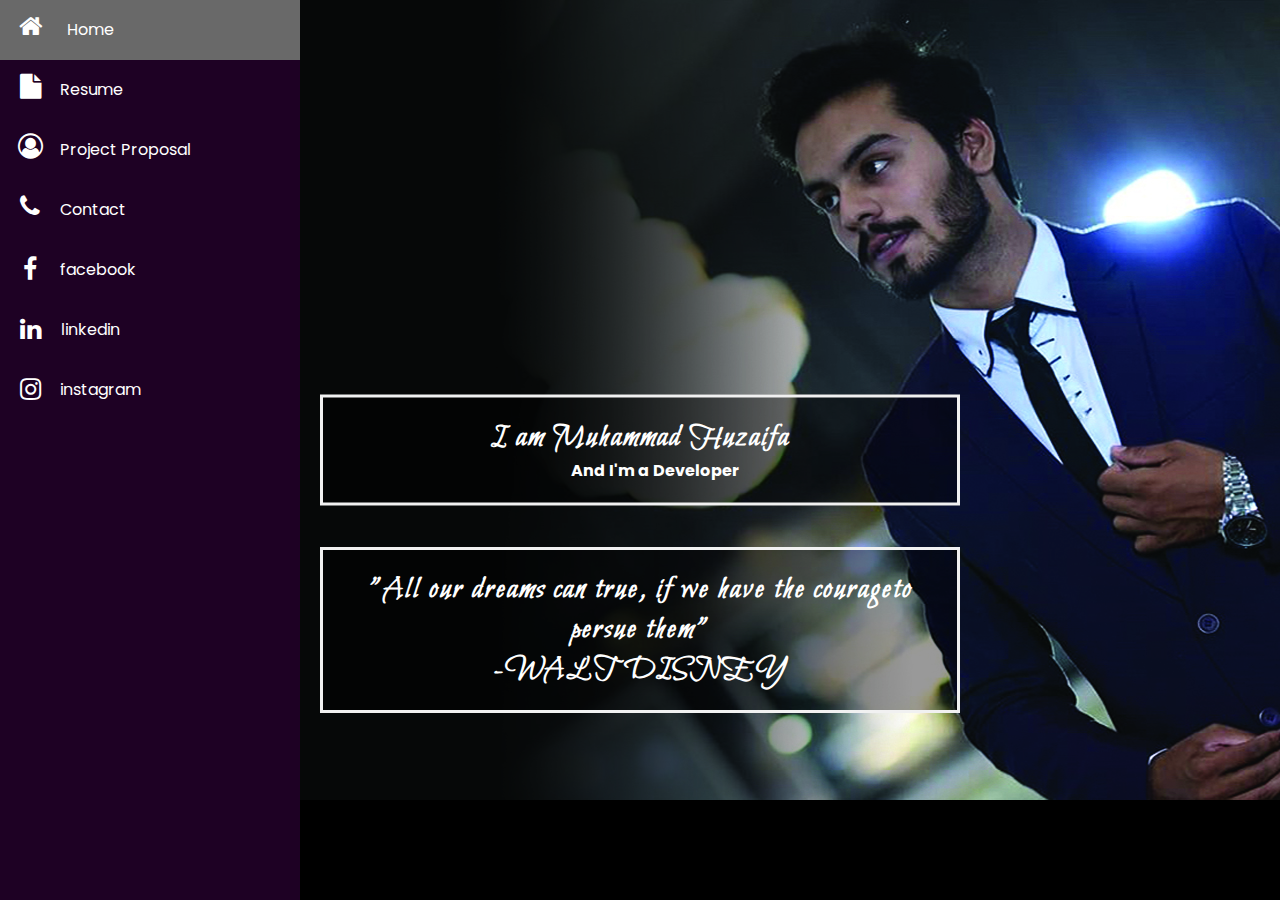
<file: index.html>
<!DOCTYPE html>
<html lang="en">
<head>
    <meta charset="UTF-8">
    <meta name="viewport" content="width=device-width, initial-scale=1.0">
    <title>Muhammad Huzaifa</title>
    <link rel="stylesheet" href="mainicon_GBz_2.ico" type="icon">
    <link rel="stylesheet" href="https://stackpath.bootstrapcdn.com/font-awesome/4.7.0/css/font-awesome.min.css" integrity="sha384-wvfXpqpZZVQGK6TAh5PVlGOfQNHSoD2xbE+QkPxCAFlNEevoEH3Sl0sibVcOQVnN" crossorigin="anonymous">
    <link rel="stylesheet" href="CSS/styling.css">
    <link href='https://fonts.googleapis.com/css?family=Bilbo Swash Caps' rel='stylesheet'>
</head>
<body>
    <div class="navigation">
        <ul>
            <li>
                <a href="index.html">
                    <span class="icon"><i class="fa fa-home" aria-hidden="true"></i></span>
                    <span class="icon">Home</span>
                </a>
            </li>
            <li>
                <a href="Resume.html">
                    <span class="icon"><i class="fa fa-file" aria-hidden="true"></i></span>
                    <span class="icon">Resume</span>
                </a>
            </li>
            <li > 
                <a href="Proposal.html">
                    <span class="icon"><i class="fa fa-user-circle-o" aria-hidden="true"></i></span>
                    <span class="icon">Project Proposal</span>
                </a>
            </li>
            <li >
                <a href="Contact.html">
                    <span class="icon" ><i class="fa fa-phone" aria-hidden="true"></i>
                    </i></span>
                    <span class="icon">Contact</span>
                </a>
            </li>
            <li>
                <a href="https://www.facebook.com/profile.php?id=100007521528771">
                    <span class="icon" ><i class="icon fa fa-facebook" aria-hidden="true"></i></span>
                    <span class="icon">facebook</span>
                </a>
            </li>
            
            <li>
                <a href="https://www.linkedin.com/in/huzaifa-arshad-517036166/" >
                    <span class="icon" ><i class="icon fa fa-linkedin" aria-hidden="true"></i></span>
                    <span class="icon">linkedin</span>
                </a>
            </li>
            <li >
                <a href="https://www.instagram.com/huzaifaa.arshad/">
                    <span class="icon" ><i class="icon fa fa-instagram" aria-hidden="true"></i></span>
                    <span class="icon">instagram</span>
                </a>
            </li>
            
        </ul>
    </div>
    <div class="bg-image"></div>

<div class="bg-text">
  <h1>I am Muhammad Huzaifa</h1>
  <p>And I'm a Developer</p>
</div>
<div class="quote">
    <h1>
        
            "All our dreams can true, if we have the courageto persue them"<br>
            -WALT DISNEY
        
    </h1>
</div>
</body>
</html>
</file>
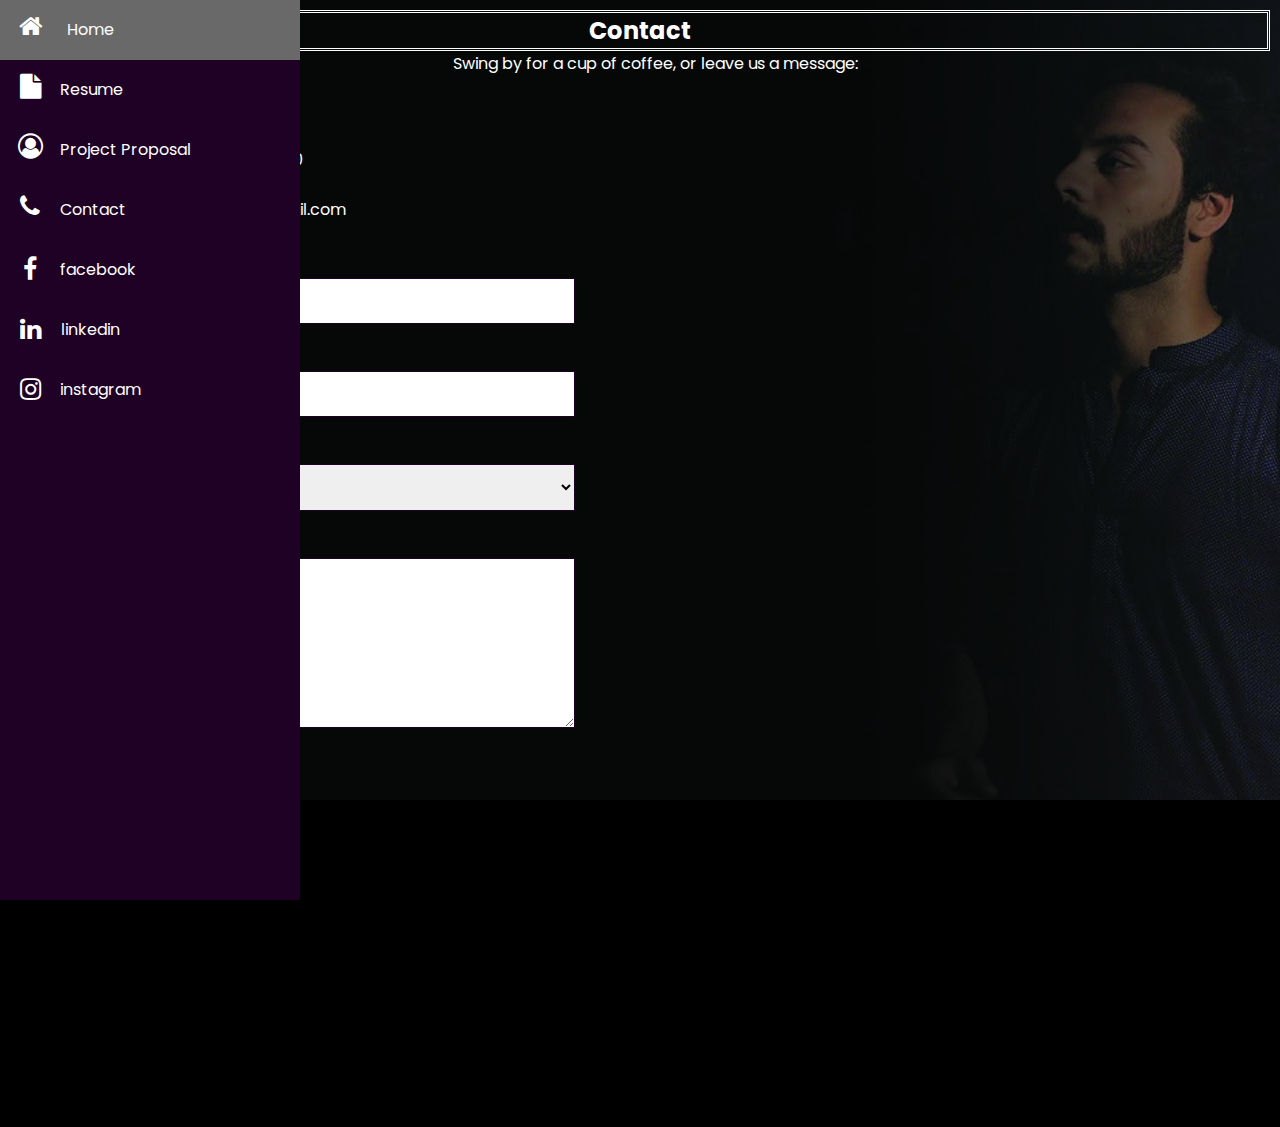
<file: Contact.html>
<!DOCTYPE html>
<html lang="en">
<head>
    <meta charset="UTF-8">
    <meta name="viewport" content="width=device-width, initial-scale=1.0">
    <title>Contact</title>
    <link rel="stylesheet" href="CSS/styling.css">
    <link rel="stylesheet" href="CSS/contact.css">
   
    <link rel="stylesheet" href="https://stackpath.bootstrapcdn.com/font-awesome/4.7.0/css/font-awesome.min.css" integrity="sha384-wvfXpqpZZVQGK6TAh5PVlGOfQNHSoD2xbE+QkPxCAFlNEevoEH3Sl0sibVcOQVnN" crossorigin="anonymous">

</head>
<body>
    <div class="navigation">
        <ul>
            <li>
                <a href="index.html">
                    <span class="icon"><i class="fa fa-home" aria-hidden="true"></i></span>
                    <span class="icon">Home</span>
                </a>
            </li>
            <li>
                <a href="Resume.html">
                    <span class="icon"><i class="fa fa-file" aria-hidden="true"></i></span>
                    <span class="icon">Resume</span>
                </a>
            </li>
            <li > 
                <a href="Proposal.html">
                    <span class="icon"><i class="fa fa-user-circle-o" aria-hidden="true"></i></span>
                    <span class="icon">Project Proposal</span>
                </a>
            </li>
            <li >
                <a href="Contact.html">
                    <span class="icon" ><i class="fa fa-phone" aria-hidden="true"></i>
                    </i></span>
                    <span class="icon">Contact</span>
                </a>
            </li>
            <li>
                <a href="https://www.facebook.com/profile.php?id=100007521528771">
                    <span class="icon" ><i class="icon fa fa-facebook" aria-hidden="true"></i></span>
                    <span class="icon">facebook</span>
                </a>
            </li>
            
            <li>
                <a href="https://www.linkedin.com/in/huzaifa-arshad-517036166/" >
                    <span class="icon" ><i class="icon fa fa-linkedin" aria-hidden="true"></i></span>
                    <span class="icon">linkedin</span>
                </a>
            </li>
            <li >
                <a href="https://www.instagram.com/huzaifaa.arshad/">
                    <span class="icon" ><i class="icon fa fa-instagram" aria-hidden="true"></i></span>
                    <span class="icon">instagram</span>
                </a>
            </li>
            
        </ul>
    </div>
    <div class="container">
        <div style="text-align:center">
          <h2>Contact</h2>
          <p>Swing by for a cup of coffee, or leave us a message:</p>
        </div>
        
        
            
            
        </ul>
        <div class="row">
            
          <div class="column">
            <li>
                Phone Number: 03041382070
            </li>
            <br>
            <li>
                Email: huzaifaa.arshad@gmail.com
            </li>
            <br>
            <form action="/action_page.php">
              <label for="fname">First Name</label>
              <input type="text" id="fname" name="firstname" placeholder="Your name..">
              <label for="lname">Last Name</label>
              <input type="text" id="lname" name="lastname" placeholder="Your last name..">
              <label for="country">Country</label>
              <select id="country" name="country">
                <option value="australia">Australia</option>
                <option value="canada">Canada</option>
                <option value="Pakistan">Pakistan</option>
                <option value="India">India</option>
                <option value="Germany">Germany</option>
              </select>
              <label for="subject">Subject</label>
              <textarea id="subject" name="subject" placeholder="Write something.." style="height:170px"></textarea>
              <input type="submit" value="Submit">
            </form>
          </div>
        </div>
    </div>
    <div class="card-image col col-m-12 col-t-12 col-d-4 col-d-lg-6">
        <!-- <div class="map" id="map"></div>
-->							<!-- <div id="map"></div> -->
<iframe src="https://www.google.com/maps/embed?pb=!1m18!1m12!1m3!1d924234.6299354958!2d66.59497927288899!3d25.193389514035218!2m3!1f0!2f0!3f0!3m2!1i1024!2i768!4f13.1!3m3!1m2!1s0x3eb33e06651d4bbf%3A0x9cf92f44555a0c23!2sKarachi%2C+Karachi+City%2C+Sindh%2C+Pakistan!5e0!3m2!1sen!2s!4v1547990236434" width="100%" height="100%" frameborder="0" style="border:0" allowfullscreen=""></iframe>
    </div>
</body>
</html>
</file>
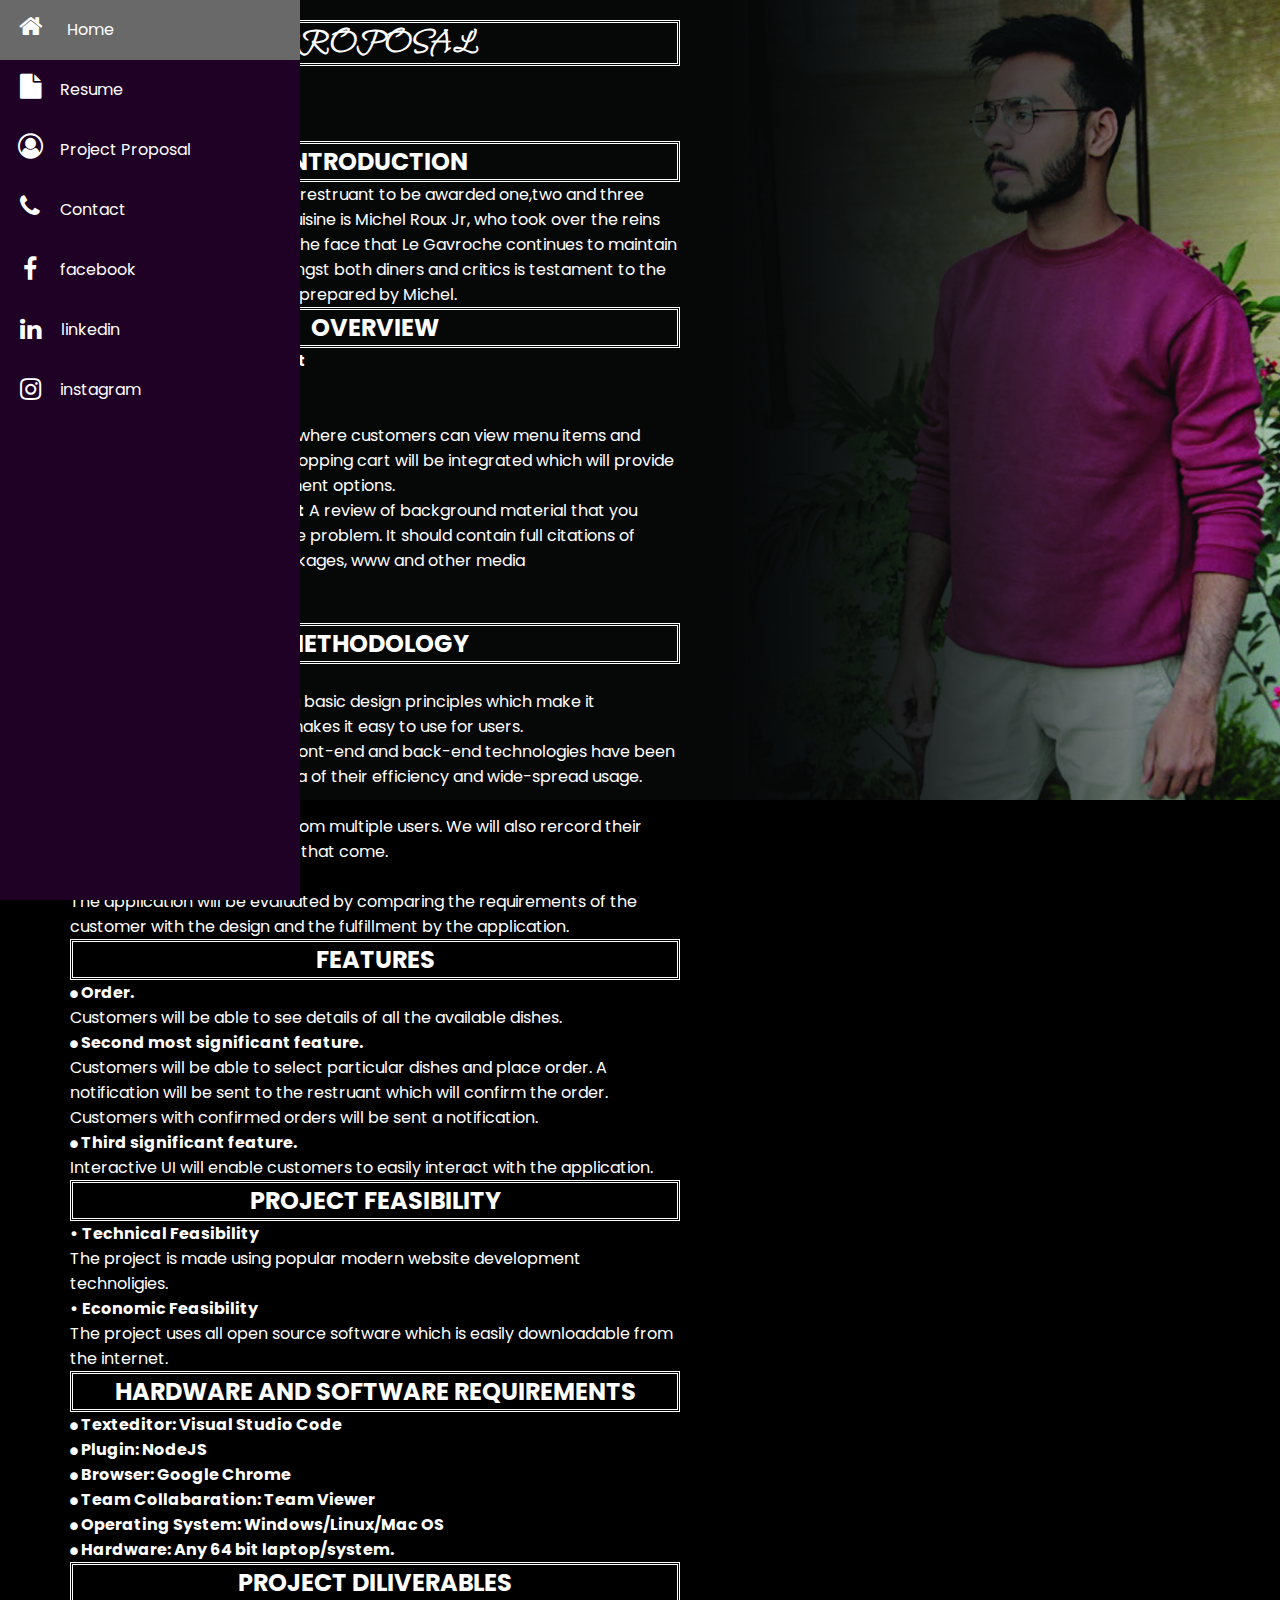
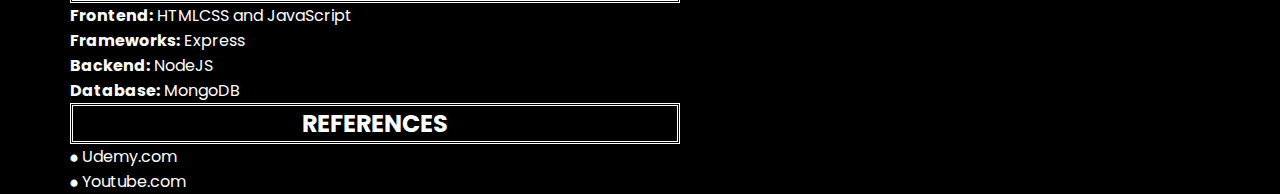
<file: Proposal.html>
<!DOCTYPE html>
<html lang="en">
<head>
    <meta charset="UTF-8">
    <meta name="viewport" content="width=device-width, initial-scale=1.0">
    <title>Proposal</title>
    <link rel="stylesheet" href="CSS/styling.css">
    <link rel="stylesheet" href="CSS/backgroundProposal.css">
    <link rel="stylesheet" href="https://stackpath.bootstrapcdn.com/font-awesome/4.7.0/css/font-awesome.min.css" integrity="sha384-wvfXpqpZZVQGK6TAh5PVlGOfQNHSoD2xbE+QkPxCAFlNEevoEH3Sl0sibVcOQVnN" crossorigin="anonymous">
    <link href='https://fonts.googleapis.com/css?family=Bilbo Swash Caps' rel='stylesheet'>
</head>
<body>
    
    <div class="navigation">
        <ul>
            <li>
                <a href="index.html">
                    <span class="icon"><i class="fa fa-home" aria-hidden="true"></i></span>
                    <span class="icon">Home</span>
                </a>
            </li>
            <li>
                <a href="Resume.html">
                    <span class="icon"><i class="fa fa-file" aria-hidden="true"></i></span>
                    <span class="icon">Resume</span>
                </a>
            </li>
            <li > 
                <a href="Proposal.html">
                    <span class="icon"><i class="fa fa-user-circle-o" aria-hidden="true"></i></span>
                    <span class="icon">Project Proposal</span>
                </a>
            </li>
            <li >
                <a href="Contact.html">
                    <span class="icon" ><i class="fa fa-phone" aria-hidden="true"></i>
                    </i></span>
                    <span class="icon">Contact</span>
                </a>
            </li>
            <li>
                <a href="https://www.facebook.com/profile.php?id=100007521528771">
                    <span class="icon" ><i class="icon fa fa-facebook" aria-hidden="true"></i></span>
                    <span class="icon">facebook</span>
                </a>
            </li>
            
            <li>
                <a href="https://www.linkedin.com/in/huzaifa-arshad-517036166/" >
                    <span class="icon" ><i class="icon fa fa-linkedin" aria-hidden="true"></i></span>
                    <span class="icon">linkedin</span>
                </a>
            </li>
            <li >
                <a href="https://www.instagram.com/huzaifaa.arshad/">
                    <span class="icon" ><i class="icon fa fa-instagram" aria-hidden="true"></i></span>
                    <span class="icon">instagram</span>
                </a>
            </li>
            
        </ul>
    </div>
    <div class="Project">
        <h1>PROPOSAL</h1>
        <br><br><br>
        <h2>INTRODUCTION</h2>
        Le Gavroche was the first UK restruant to be awarded one,two and three Michelin stars. The chef de cuisine is Michel Roux Jr, who took over the reins from his father, Alert in 1991.
The face that Le Gavroche continues to maintain the highest reputations amongst both diners and critics is testament to the excellence of the food being prepared by Michel.
<h2>
    OVERVIEW
</h2>
<b>⦁	Significance of the Project</b><br>
FOR THE LOVE OF FOOD!! <br>
<b>⦁	Description of the Project </b><br>
A website based application where customers can view menu items and order them accordingly. A shopping cart will be integrated which will provide customers with various payment options.
<br>
<b>⦁	Background of the Project</b>    
A review of background material that you found, or was provided for the problem. It should contain full citations of articles, books, software packages, www and other media
<br>
<b>⦁	Project Category</b><br>
Product based <br>
<h2>METHODOLOGY</h2>
<b>⦁	Design phase</b><br>
The website is designed using basic design principles which make it interactive for users. It also makes it easy to use for users.
<br>
<b>⦁	Implementation phase</b>
Front-end and back-end technologies have been choosen based on the criteria of their efficiency and wide-spread usage.
<br>
<b>⦁	Testing phase</b>
<br>
We plan on collecting data from multiple users. We will also rercord their results and work on the bugs that come.
<br>
<b>⦁	Evaluation phase</b>
<br>
The application will be evaluated by comparing the requirements of the customer with the design and the fulfillment by the application.
<h2>FEATURES</h2>
<b>⦁	Order.</b>
<br>
Customers will be able to see details of all the available dishes.
<br>
<b>⦁	Second most significant feature.</b><br>
Customers will be able to select particular dishes and place order. A notification will be sent to the restruant which will confirm the order. Customers with confirmed orders will be sent a notification.
<br>
<b>⦁	 Third significant feature.</b>
<br>
Interactive UI will enable customers to easily interact with the application.
<h2>PROJECT FEASIBILITY</h2>
<b>•	Technical Feasibility</b>
<br>
The project is made using popular modern website development technoligies.
<br>
<b>•	Economic Feasibility
</b>
<br>
The project uses all open source software which is easily downloadable from the internet.
<br>
<h2>HARDWARE AND SOFTWARE REQUIREMENTS
</h2>
<b>⦁	Texteditor: Visual Studio Code</b>
<br>
<b>⦁	Plugin: NodeJS
</b><br>
<b>⦁	Browser: Google Chrome
</b><br>
<b>⦁	Team Collabaration: Team Viewer
</b>
<br>
<b>⦁	Operating System: Windows/Linux/Mac OS
</b>
<br>
<b>⦁	Hardware: Any 64 bit laptop/system.
</b>
<h2>PROJECT DILIVERABLES</h2>
<b>Frontend:</b> HTMLCSS and JavaScript <br>
<b>Frameworks:</b> Express <br>
<b>Backend:</b> NodeJS <br>
<b>Database:</b> MongoDB <br>
<h2>REFERENCES</h2>
⦁	Udemy.com <br>
⦁	Youtube.com <br>


</div>
    
</body>
</html>
</file>
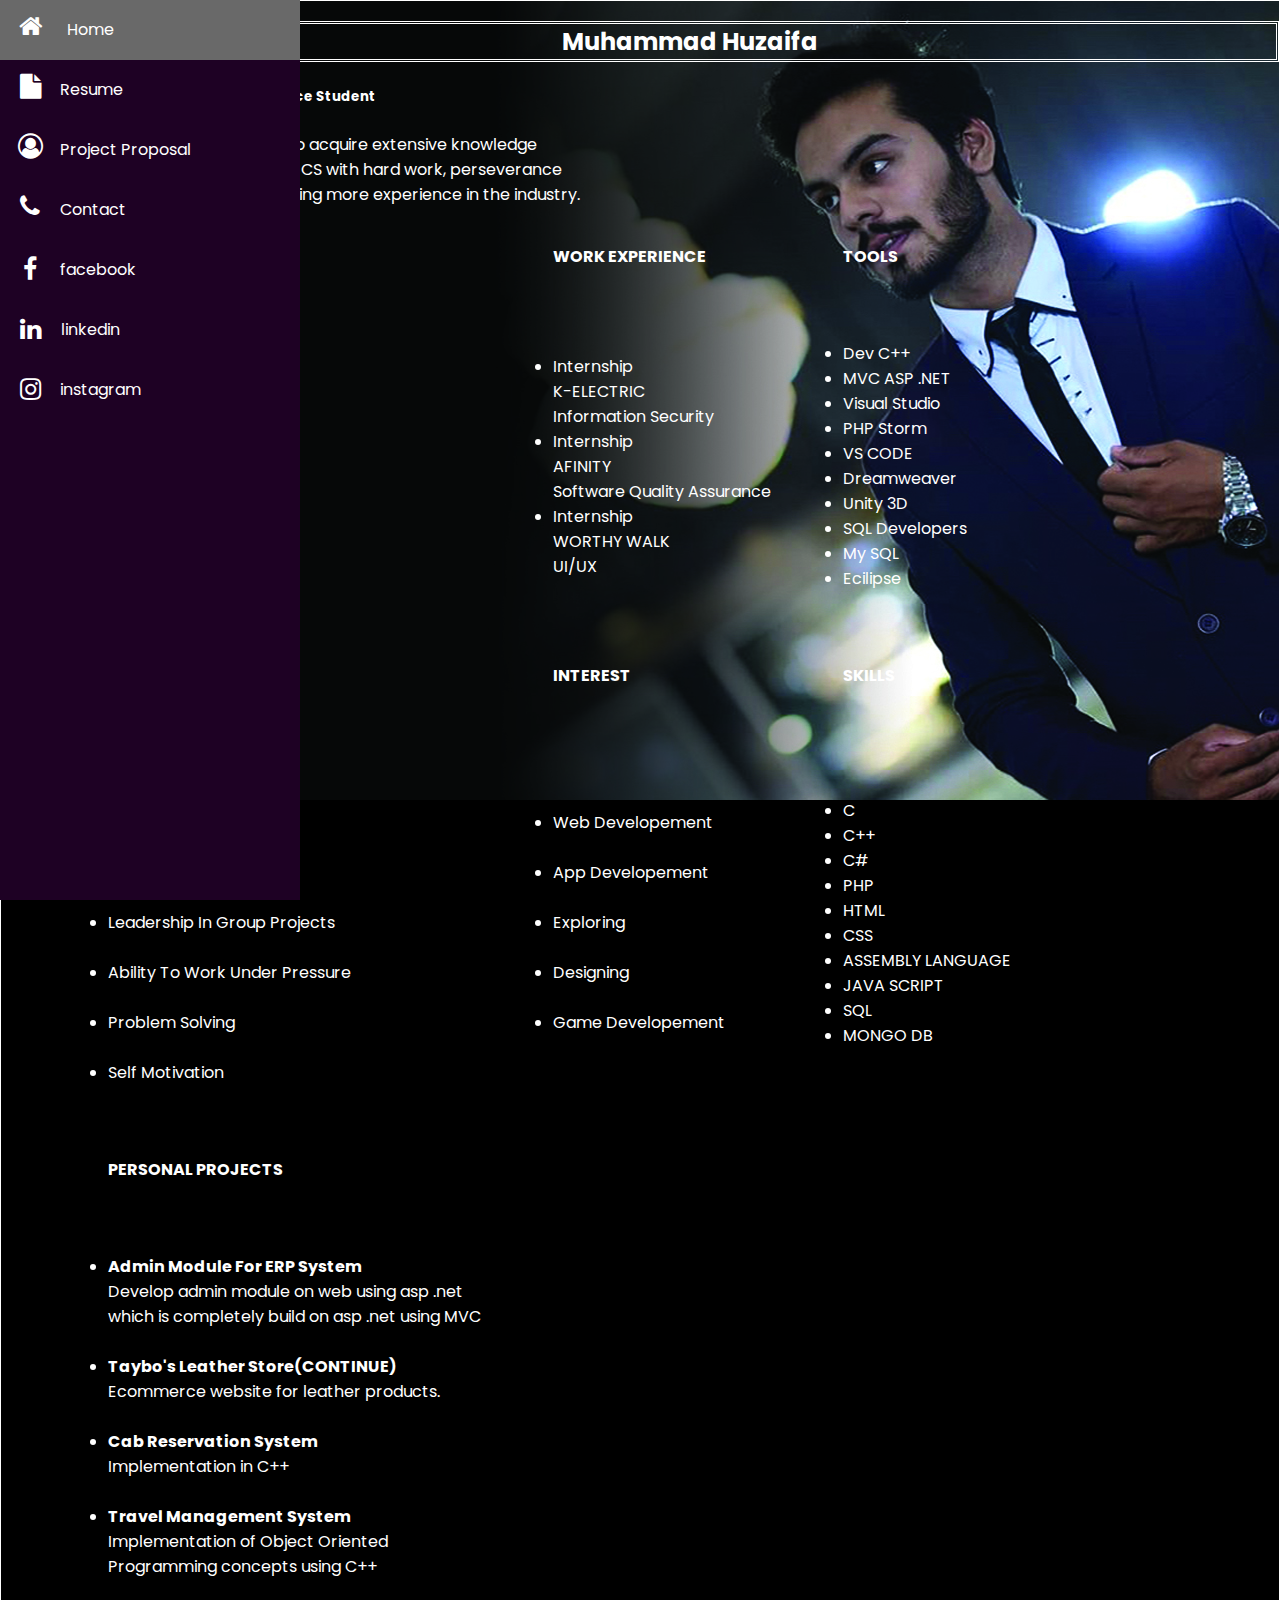
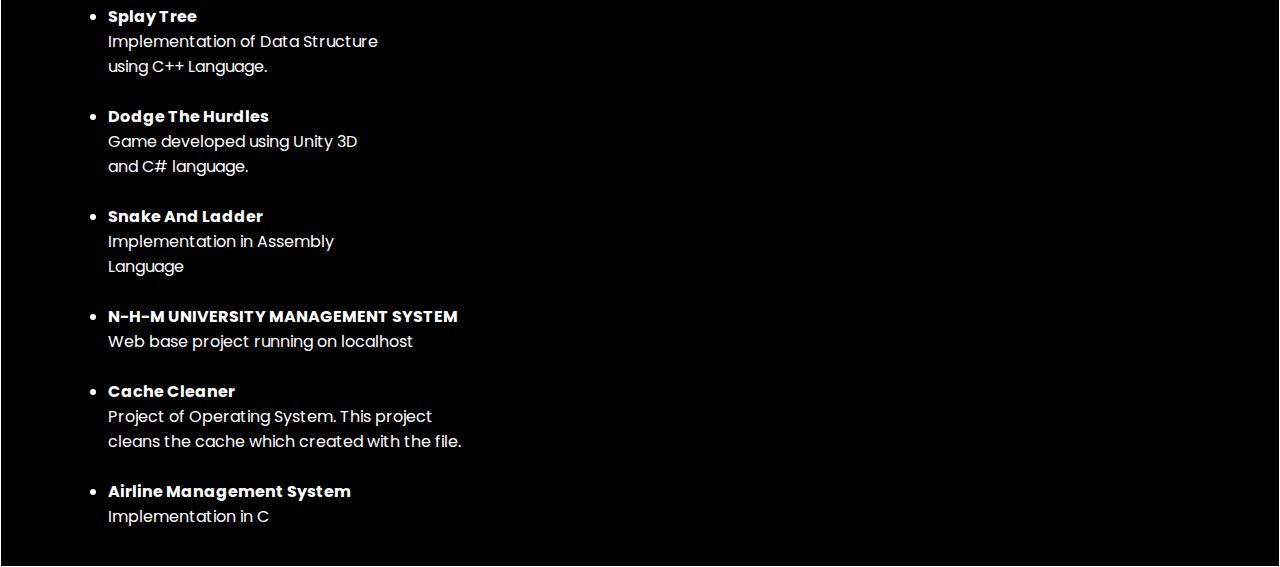
<file: Resume.html>
<!DOCTYPE html>
<html lang="en">
<head>
    <meta charset="UTF-8">
    <meta name="viewport" content="width=device-width, initial-scale=1.0">
    <title>Resume</title>
    <link rel="stylesheet" href="CSS/styling.css">
    <link rel="stylesheet" href="https://stackpath.bootstrapcdn.com/font-awesome/4.7.0/css/font-awesome.min.css" integrity="sha384-wvfXpqpZZVQGK6TAh5PVlGOfQNHSoD2xbE+QkPxCAFlNEevoEH3Sl0sibVcOQVnN" crossorigin="anonymous">
    <link href='https://fonts.googleapis.com/css?family=Bilbo Swash Caps' rel='stylesheet'>

</head>
<body>
    <div class="navigation">
        <ul>
            <li>
                <a href="index.html">
                    <span class="icon"><i class="fa fa-home" aria-hidden="true"></i></span>
                    <span class="icon">Home</span>
                </a>
            </li>
            <li>
                <a href="Resume.html">
                    <span class="icon"><i class="fa fa-file" aria-hidden="true"></i></span>
                    <span class="icon">Resume</span>
                </a>
            </li>
            <li > 
                <a href="Proposal.html">
                    <span class="icon"><i class="fa fa-user-circle-o" aria-hidden="true"></i></span>
                    <span class="icon">Project Proposal</span>
                </a>
            </li>
            <li >
                <a href="Contact.html">
                    <span class="icon" ><i class="fa fa-phone" aria-hidden="true"></i>
                    </i></span>
                    <span class="icon">Contact</span>
                </a>
            </li>
            <li>
                <a href="https://www.facebook.com/profile.php?id=100007521528771">
                    <span class="icon" ><i class="icon fa fa-facebook" aria-hidden="true"></i></span>
                    <span class="icon">facebook</span>
                </a>
            </li>
            
            <li>
                <a href="https://www.linkedin.com/in/huzaifa-arshad-517036166/" >
                    <span class="icon" ><i class="icon fa fa-linkedin" aria-hidden="true"></i></span>
                    <span class="icon">linkedin</span>
                </a>
            </li>
            <li >
                <a href="https://www.instagram.com/huzaifaa.arshad/">
                    <span class="icon" ><i class="icon fa fa-instagram" aria-hidden="true"></i></span>
                    <span class="icon">instagram</span>
                </a>
            </li>
            
        </ul>
    </div>
<div class="cv">
    <H2>Muhammad Huzaifa</H2><br>
    <h5>Final Year Computer Science Student</h5><br>
    <p>
        Seeking an opportunity to acquire extensive knowledge<br>
        and skill set in the field of CS with hard work, perseverance<br>
        and dedication while gaining more experience in the industry.
    </p>
    <table>
        <tr>
             <th>
              
                EDUCATION
                
             </th>
             
             <th>
                    WORK EXPERIENCE
             </th>
             
             <th>
                 TOOLS
             </th>

            
             
        </tr>
                
        <tr>
            <td>
                <ul>
                    <li>
                        BS Computer Science<br>
                        FAST National University
                    </li>
                    <li>
                        Intermediate<br>
                        Govt. National College
                
                    </li>
                    <li>
                        Matriculation<br>
                        The Educator’s School
                    </li>
                </ul>
            </td>

            <td>
                <ul>
                    <li>
                        Internship<br>
                        K-ELECTRIC<br>
                        Information Security
                    </li>
                    <li>
                        Internship <br>
                        AFINITY <br>
                        Software Quality Assurance
                    </li>
                    <li>
                        Internship <br>
                        WORTHY WALK <br>
                        UI/UX
                    </li>
                    
                   
                </ul>
            </td>
            
             
            <td>
                <ul>
                    <li>
                        Dev C++
                    </li>
                    <li>
                        MVC ASP .NET
                    </li>
                    <li>
                        Visual Studio
                    </li>
                    <li>
                        PHP Storm
                    </li>
                    <li>
                        VS CODE
                    </li>
                    <li>
                        Dreamweaver
                    </li>
                    <li>
                        Unity 3D
                    </li>
                    <li>
                        SQL Developers
                    </li>
                    <li>
                        My SQL
                    </li>
                    <li>
                        Ecilipse
                    </li>
                </ul>
            </td>
        </tr>
        <tr>
            <th>
                SOFT SKILLS
            </th>
            <th>
                INTEREST
            </th>
            <th>
                SKILLS
            </th>
        </tr>
        <tr>
            
            <td>
                <ul>
                    <li>
                        Quick Learner
                    </li>
                    <br>
                    <li>
                        Team Work
                    </li>
                    <br>
                    <li>
                        Good Research Skills
                    </li>
                    <br>
                    <li>
                        Leadership In Group Projects
                    </li>
                    <br>
                    <li>
                        Ability To Work Under Pressure
                    </li>
                    <br>
                    <li>
                        Problem Solving
                    </li>
                    <br>
                    <li>
                        Self Motivation
                    </li>
                </ul>
            </td>
            <td>
                <ul>
                    <li>
                        Web Developement
                    </li>
                    <br>
                    <li>
                        App Developement
                    </li>
                    <br>
                    <li>
                        Exploring
                    </li>
                    <br>
                    <li>
                        Designing
                    </li>
                    <br>
                    <li>
                        Game Developement
                    </li>
                </ul>
            </td>
            <td>
                <ul>
                    <li>
                        C
                    </li>
                    <li>
                        C++
                    </li>
                    <li>
                        C#
                    </li>
                    <li>
                        PHP
                    </li>
                    <li>
                        HTML
                    </li>
                    <li>
                        CSS
                    </li>
                    <li>
                        ASSEMBLY LANGUAGE
                    </li>
                    <li>
                        JAVA SCRIPT
                    </li>
                    <li>
                        SQL
                    </li>
                    <li>
                        MONGO DB
                    </li>
                </ul>
            </td>
        </tr>
        <tr>
            <th>
                PERSONAL PROJECTS
            </th>
            
            
        </tr>
        
        <tr>
            <td>
                <ul>
                    <li>
                        <b>Admin Module For ERP System</b><br>
                        Develop admin module on web using asp .net <br>
                            which is completely build on asp .net using MVC
                    </li>
                    <br>
                    <li>
                        <b>Taybo's Leather Store(CONTINUE)</b><br>
                        Ecommerce website for leather products.
                
                    </li>
                    <br>
                    <li>
                        <b>Cab Reservation System</b><br>
                        Implementation in C++
                    </li>
                    <br>
                    <li>
                        <b>Travel Management System</b><br>
                        Implementation of Object Oriented <br>
                        Programming concepts using C++
                    </li>
                    <br>
                    <li>
                        <b>Splay Tree</b><br>
                        Implementation of Data Structure <br>
                        using C++ Language.
                    </li>
                    <br>
                    <li>
                        <b>Dodge The Hurdles</b><br>
                        Game developed using Unity 3D <br>
                            and C# language.
                    </li>
                    <br>
                    <li>
                        <b>Snake And Ladder </b><br>
                        Implementation in Assembly <br>
                            Language
                    </li>
                    <br>
                    <li>
                        <b>N-H-M UNIVERSITY MANAGEMENT SYSTEM</b><br>
                        Web base project running on localhost
                    </li>
                    <br>
                    <li>
                        <b>Cache Cleaner</b><br>
                        Project of Operating System. This project <br>
                            cleans the cache which created with the file.
                    </li>
                    <br>
                    <li>
                        <b>Airline Management System</b><br>
                        Implementation in C
                    </li>
                </ul>
            </td>
            
        </tr>
    </table>
    
</div>


</body>
</html>
</file>
<file: CSS/styling.css>
@import url('http://fonts.googleapis.com/css2?family=Poppins:wght@200;300;400;500;600;700;800;900&display=swap');
*
{
    margin:0;
    padding: 0;
    box-sizing: border-box;
    font-family: 'Poppins',sans-serif;
}
h1.widget-title:before {
    content: url('../MainIcon.jpg');
}
h1
{
    color: white;
    font-family:  'Bilbo Swash Caps' ;
    /*font-style: oblique;*/
    letter-spacing: 2px;
    
   
}
th, td,tr {
    padding: 35px;
    text-align: left; 
      
  }
  
body
{
    background-image: url(../Bg.jpg);
    background-repeat: no-repeat;
    background-size: unset;
    background-color:black;
    min-height: 100vh;
    background-attachment: fixed;
}
.cv h2,h5,p{
    padding-left:30px ;
    color: white;
    
}
.cv {
    padding-left: 70px ;
    border: 1px solid white;
    border-style: solid;
    border-color: white;
    
    color: white;
    padding-top: 20px ;
    
}

.navigation
{
    position:fixed;
    width: 60px;
    height: 900px;
    background: #1e0124;
    transition: 0.5s;
    overflow: hidden;
}
.navigation:hover
{
    width: 300px;
}
.navigation ul
{
    position: absolute;
    top: 0;
    left: 0;
    width: 100%;
}
.navigation ul li
{
    position: relative;
    width: 100%;
    list-style: none;
}
.navigation ul li:hover
{
    background: dimgray;
}
.navigation ul li a
{
    display: block;
    width: 100%;
    display: flex;
    text-decoration: none;
    color: white;
}
.navigation ul li a .icon
{
    position: relative;
    display: block;
    min-width: 60px;
    height: 60px;
    line-height: 60px;
    text-align: center;
}
.navigation ul li a .icon .fa
{
    font-size: 25px;
}
.navigation ul li a .title
{
    position: relative;
    display: block;
    padding: 0 10px;
    height: 60px;
    line-height: 60px;
    text-align: start;
    white-space: nowrap;
}
body, html {
    height: 100%;
  }
  
  * {
    box-sizing: border-box;
  }
  
  
  
  /* Position text in the middle of the page/image */
  .bg-text {
    background-color: rgb(0,0,0); /* Fallback color */
    background-color: rgba(0,0,0, 0.4); /* Black w/opacity/see-through */
    color: white;
    font-weight: bold;
    border: 3px solid #f1f1f1;
    position: absolute;
    top: 50%;
    left: 50%;
    transform: translate(-50%, -50%);
    z-index: 2;
    width: 50%;
    padding: 20px;
    text-align: center;
  }
  .quote {
    background-color: rgb(0,0,0); /* Fallback color */
    background-color: rgba(0,0,0, 0.4); /* Black w/opacity/see-through */
    color: white;
    font-weight: bold;
    border: 3px solid #f1f1f1;
    position: absolute;
    top: 70%;
    left: 50%;
    transform: translate(-50%, -50%);
    z-index: 2;
    width: 50%;
    padding: 20px;
    text-align: center;
    font-family:  'Bilbo Swash Caps' ;  
  }
  .Project{
      text-align: left;
      padding-left: 70px;
      padding-top: 20px;
      color: white;
      padding-right: 600px;
  }
  .Project h1,h2{
      border-style: double;
      text-align: center;
  }
</file>
<file: CSS/contact.css>
/* Style inputs */
  input[type=text], select, textarea {
    width: 100%;
    padding: 12px;
    border: 1px solid #1e0124;
    margin-top: 6px;
    margin-bottom: 16px;
    resize: vertical;
  }
  body{
      color: white;
      background-image: url(../huzaifa3.jpg);
  }
  input[type=submit] {
    background-color: #1e0124;
    color: white;
    padding: 12px 20px;
    border: none;
    cursor: pointer;
  }
  
  input[type=submit]:hover {
    background-color: #1e0124;
  }
  
  /* Style the container/contact section */
  .container {
    border-radius: 5px;
    padding: 10px;
  }
  
  /* Create two columns that float next to eachother */
  .column {
    float: left;
    width: 50%;
    margin-top: 6px;
    padding: 65px;
  }
  
  /* Clear floats after the columns */
  .row:after {
    content: "";
    display: table;
    clear: both;
    padding: 50px;
  }
  
  /* Responsive layout - when the screen is less than 600px wide, make the two columns stack on top of each other instead of next to each other */
  @media screen and (max-width: 600px) {
    .column, input[type=submit] {
      width: 100%;
      margin-top: 0;
    }
  }
  @media
  
       (max-width: 560px) {
	.card-inner .card-image {
		height: 50vh;
	}

}

@media screen and (orientation: landscape) and (max-width: 820px) {
	.card-inner .card-image {
		height: 100vh;
	}

}
</file>
<file: CSS/backgroundProposal.css>
body{
    background-image: url(../huzaifa2.jpg);
}
</file>
